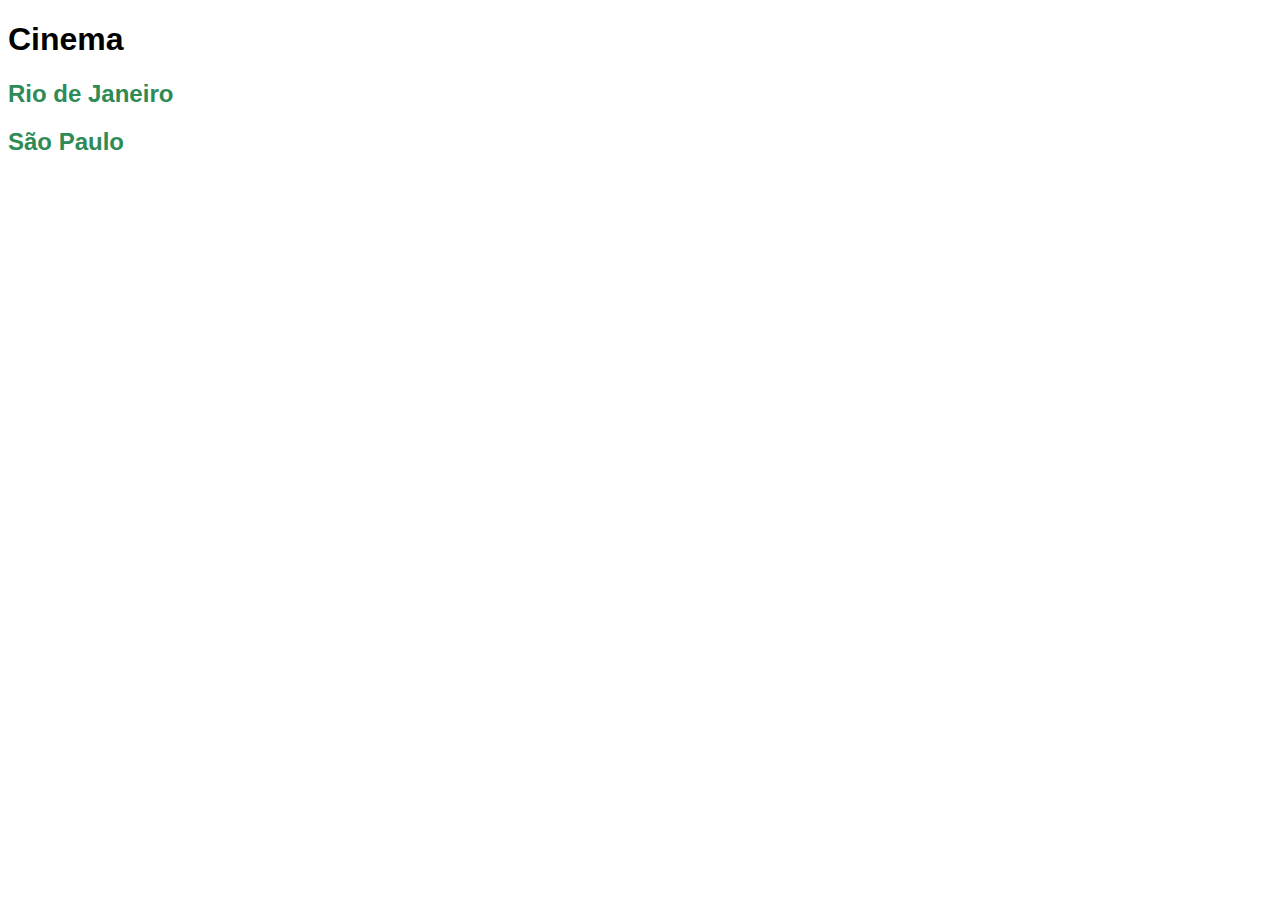
<file: index.html>
<!doctype html>
<html>
    <head>
        <title>Cinema</title>
        <meta charset="utf-8">
        <link rel="stylesheet" href="/style.css">
        
    </head>
    <h1>Cinema</h1>
    <h2><a href="/estados/rj.html">Rio de Janeiro</a></h2>
    <h2><a href="/estados/sp.html">São Paulo</a></h2>




</html>
</file>
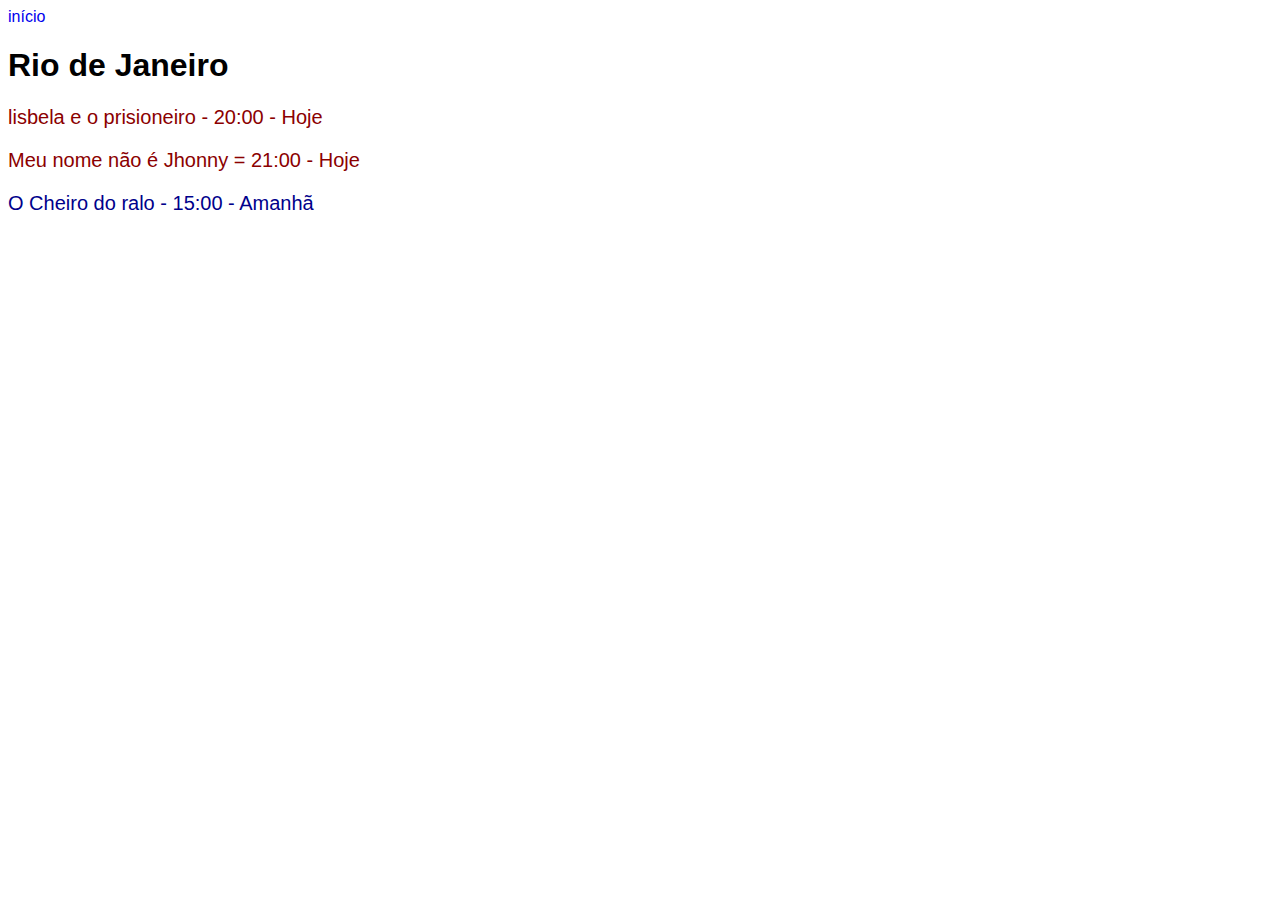
<file: estados/rj.html>
<!DOCTYPE html>
<html>
<head>
    <link rel="stylesheet" href="/style.css">

</head>

<body>
    

<a href="/index.html">início</a>
<h1>Rio de Janeiro</h1>
<p class="hoje">lisbela e o prisioneiro - 20:00 - Hoje</p>
<p class="hoje">Meu nome não é Jhonny = 21:00 - Hoje</p>
<p class="amanha">O Cheiro do ralo - 15:00 - Amanhã</p>

</body>

</html>
</file>
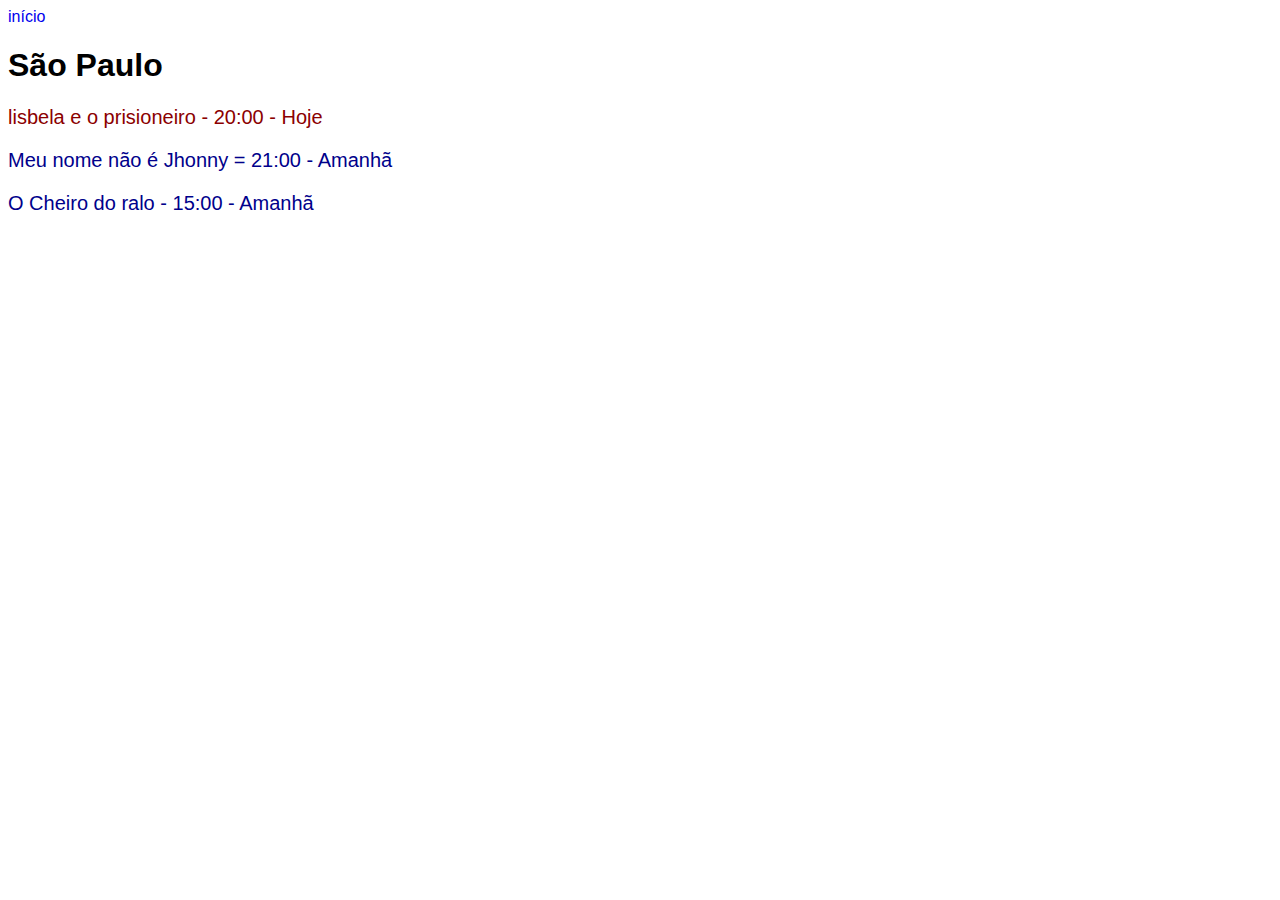
<file: estados/sp.html>
<!DOCTYPE html>
<html>
<head>
    <link rel="stylesheet" href="/style.css">

</head>

<body>

<a href="/index.html">início</a>
<h1>São Paulo</h1>
<p class="hoje">lisbela e o prisioneiro - 20:00 - Hoje</p>
<p class="amanha">Meu nome não é Jhonny = 21:00 - Amanhã</p>
<p class="amanha">O Cheiro do ralo - 15:00 - Amanhã</p>

</body>
</html>
</file>
<file: style.css>
.hoje{
color: darkred;
}

.amanha{
    color: darkblue;
}

a{
    text-decoration: none;
}

h2 a{ 
    color: seagreen;
}

p{
    font-size: 20px;
}

html{font-family: Arial, Helvetica, sans-serif;}
</file>
